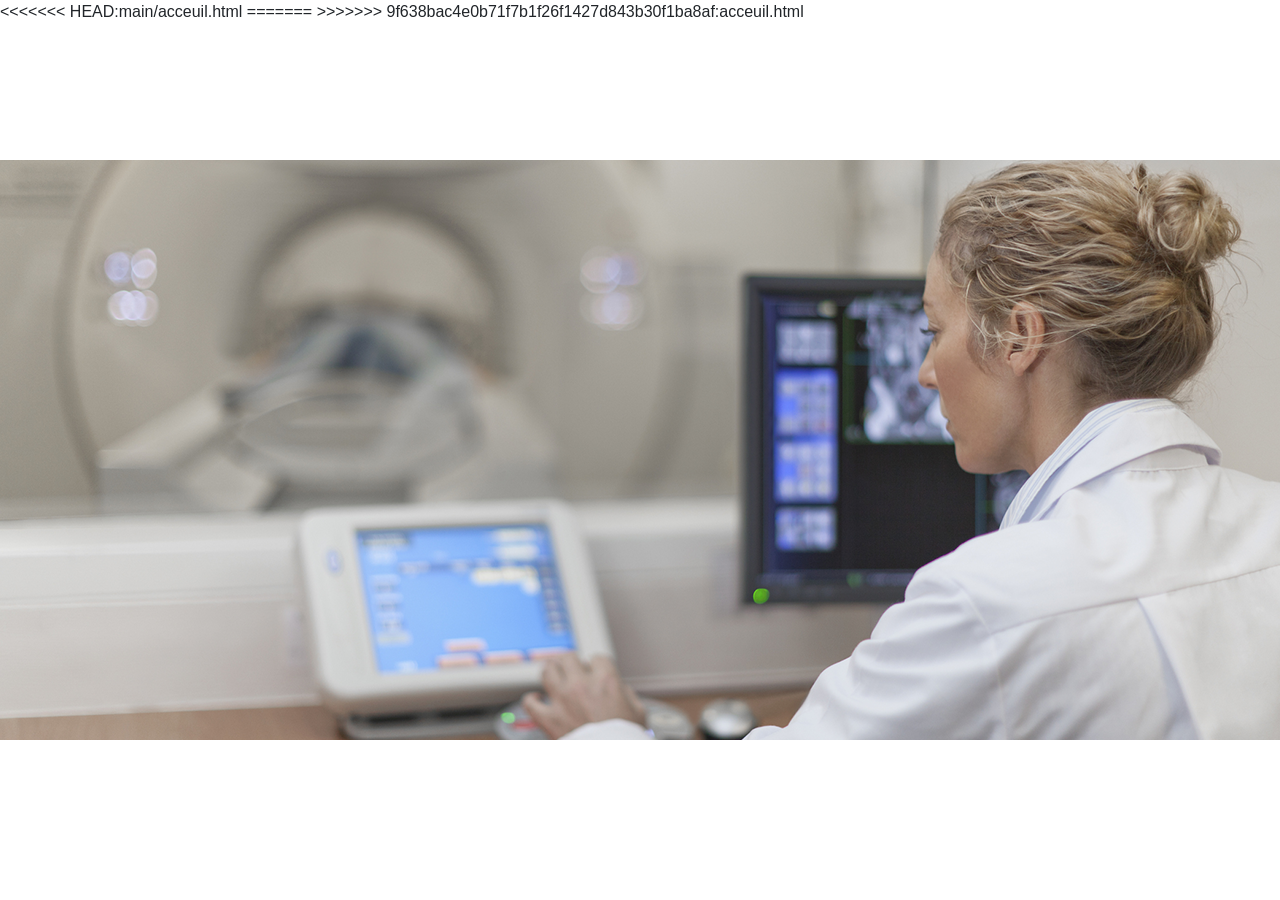
<file: acceuil.html>
<!DOCTYPE html>
<html lang="en">
<head>
    <meta charset="UTF-8">
    <meta name="viewport" content="width=, initial-scale=1.0">
    <meta http-equiv="X-UA-Compatible" content="ie=edge">
    <title>Document</title>
<<<<<<< HEAD:main/acceuil.html
    <link rel="stylesheet" href="../styles/styl1.css">
    <link rel="stylesheet" href="../styles/responsive.css">
=======
    <link rel="stylesheet" href="styles/styl1.css">
    <link rel="stylesheet" href="styles/responsive.css">
    <link rel="stylesheet" href="css/bootstrap.min.css">
>>>>>>> 9f638bac4e0b71f7b1f26f1427d843b30f1ba8af:acceuil.html
</head>
<body>
    <div class="page" >
        <div class="sous-page">
            <header >
                <div class="header">
<<<<<<< HEAD:main/acceuil.html
                    <img class="image0" src="../images/clinique-logo1.png" alt="">
                    <h1 style="margin-bottom: 0px;">CLINIQUE SECUREX</h1>
=======
                    <img class="image0" src="images/logo-clinique3.jpg" alt="">
                        <h1>CLINIQUE SECUREX</h1>
                    <img class="image0" src="images/clinique-logo1.png" alt="" >
>>>>>>> 9f638bac4e0b71f7b1f26f1427d843b30f1ba8af:acceuil.html
                </div>
            </header><hr>
            <main>
                <section class="section-authenti">
                        <div class="authenti">
                            <img class="image"  src="../images/authenti.jpg" alt="">
                            <div class="parent-form">

                                <form class="form" action="">
                                        <label for="" ><h2 class="small">AUTENTIFICATION</h2></label>
                                        <select name="profil" id="">
                                        <option value="">Profil</option>
                                        <optgroup>
                                            <option value="">Utilisateur</option>
                                            <option value="">Admin</option>
                                        </optgroup>
                                    </select>
                                    <input type="text" name="login" placeholder="Veuiller saisir le login" >
                                    <input type="password" name="pass" placeholder="Mot de Passe" >
                                    <input type="submit" value="Se Connecter" style="">     
                                </form>
                            </div>
                        </div>
                </section>
            </main>
            <footer>

            </footer>
        </div>
    </div>
</body>
</html>
</file>
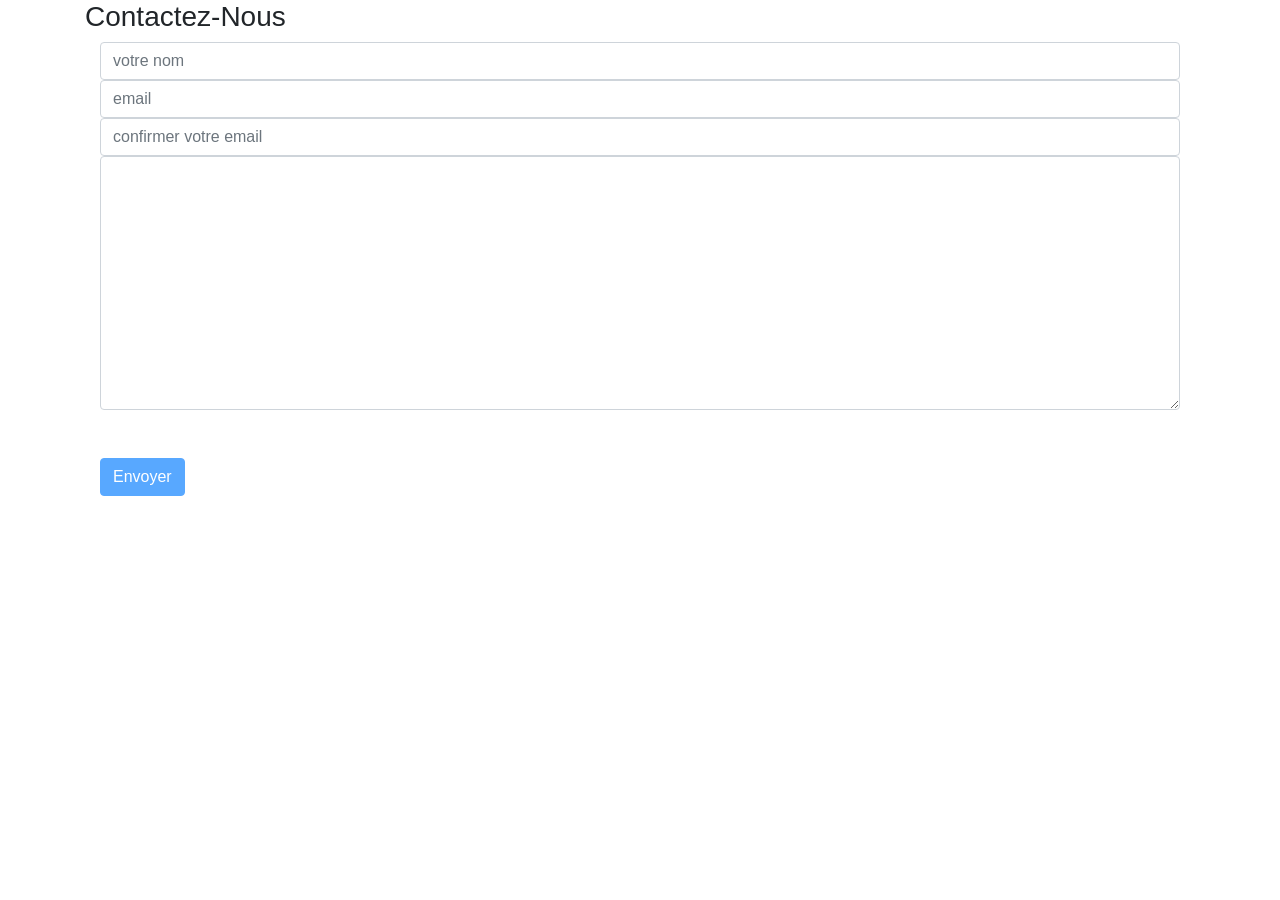
<file: javascript.html>
<!DOCTYPE html>
<html lang="en">
  <head>
    <meta charset="UTF-8" />
    <meta name="viewport" content="width=device-width, initial-scale=1.0" />
    <meta http-equiv="X-UA-Compatible" content="ie=edge" />
    <title>Document</title>
    <link
      rel="stylesheet"
      href="https://stackpath.bootstrapcdn.com/bootstrap/4.3.1/css/bootstrap.min.css"
      integrity="sha384-ggOyR0iXCbMQv3Xipma34MD+dH/1fQ784/j6cY/iJTQUOhcWr7x9JvoRxT2MZw1T"
      crossorigin="anonymous"
    />
    <style>
      .customisation {
        font-size: 1.5rem;
        color: white;
        background: brown;
        border: 2px dotted burlywood;
      }
    </style>
  </head>
  <body>
    <div class="container">
      <div claformulaire_messagess="row my-5">
        <h3>Contactez-Nous</h3>
        <div class="row" id="error"></div>
        <div class="col-12">
          <form action="get" id="message_form" class="form-group" >
            <div>
              <input
                type="text"
                name="nom"
                id="nom"
                placeholder="votre nom"
                class="form-control" 
              />
            </div>
            <div>
              <input
                type="email"
                name="email"
                id="email"
                placeholder="email"
                class="form-control"
                
              />
            </div>
            <div>
              <input
                type="email"
                name="objet"
                id="confirm_email"
                placeholder="confirmer votre email"
                class="form-control"
               
              />
            </div>
            <div>
              <textarea
                formulaire_message
                name="message"
                id="message"
                cols="30"
                rows="10"
                class="form-control"
          
              ></textarea>
            </div>
            <div class="my-5">
              <button type="submit" class="btn btn-primary" disabled='true'>
                Envoyer
              </button>
            </div>
          </form>
        </div>
      </div>
    </div>

    <script
      src="https://code.jquery.com/jquery-3.3.1.slim.min.js"
      integrity="sha384-q8i/X+965DzO0rT7abK41JStQIAqVgRVzpbzo5smXKp4YfRvH+8abtTE1Pi6jizo"
      crossorigin="anonymous">
    </script>
    <script
      src="https://cdnjs.cloudflare.com/ajax/libs/popper.js/1.14.7/umd/popper.min.js"
      integrity="sha384-UO2eT0CpHqdSJQ6hJty5KVphtPhzWj9WO1clHTMGa3JDZwrnQq4sF86dIHNDz0W1"
      crossorigin="anonymous"
    ></script>
    <script
      src="https://stackpath.bootstrapcdn.com/bootstrap/4.3.1/js/bootstrap.min.js"
      integrity="sha384-JjSmVgyd0p3pXB1rRibZUAYoIIy6OrQ6VrjIEaFf/nJGzIxFDsf4x0xIM+B07jRM"
      crossorigin="anonymous"
    ></script>
    <script src="javascript.js"></script>
  </body>
</html>
</file>
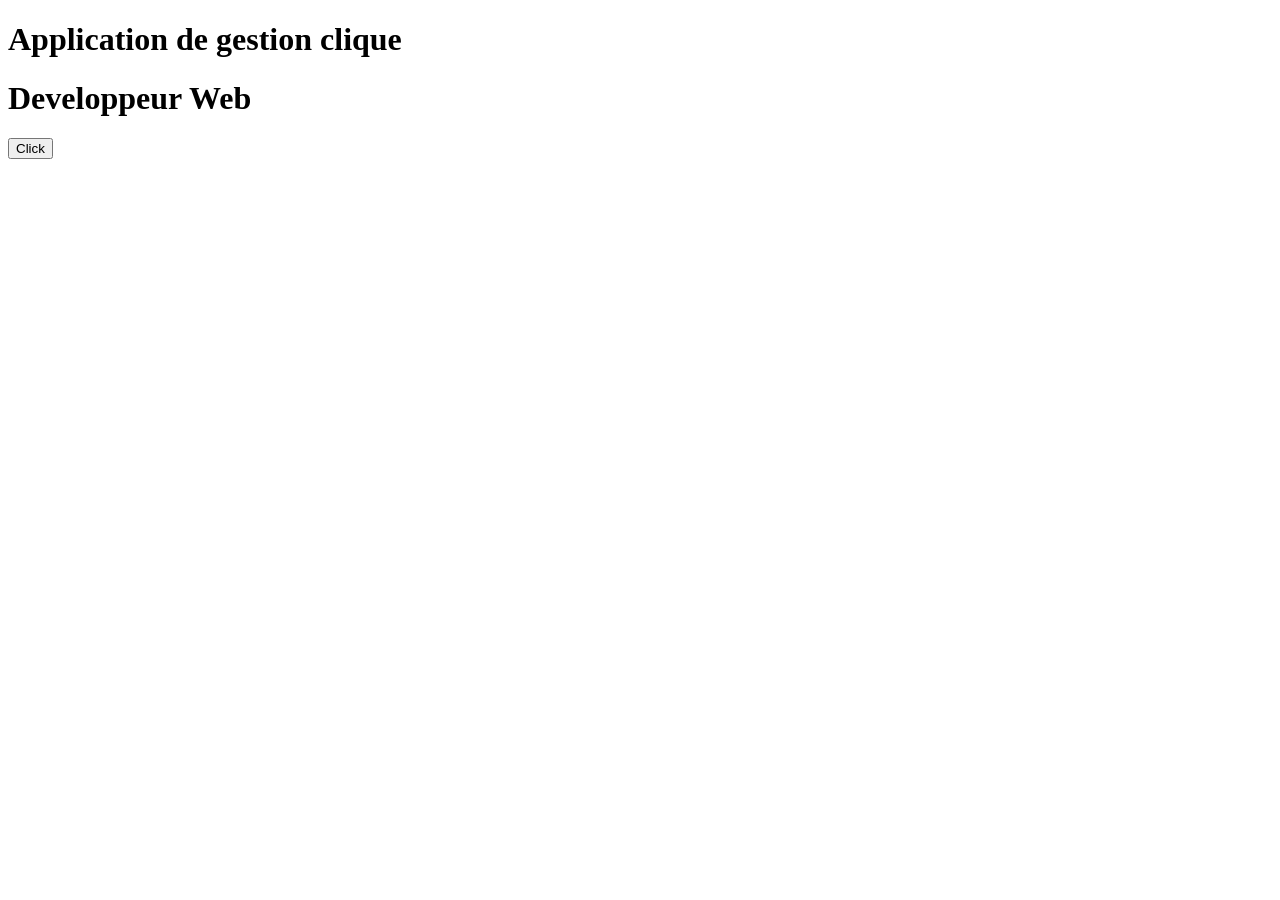
<file: test.html>
<!DOCTYPE html>
<html lang="en">
    <head>
        <meta charset="UTF-8">
        <meta name="viewport" content="width=device-width, initial-scale=1.0">
        <meta http-equiv="X-UA-Compatible" content="ie=edge">
        <title>Document</title>
    </head>
    <body>
        <div id="container">
            <div>
                <h1>Application de gestion clique</h1>
            </div>
            <div>
                <h1>Developpeur Web</h1>
            </div>
            <div>
                <button id="bout1"> Click</button>
            </div>
        </div>
    </body>
</html>
</file>
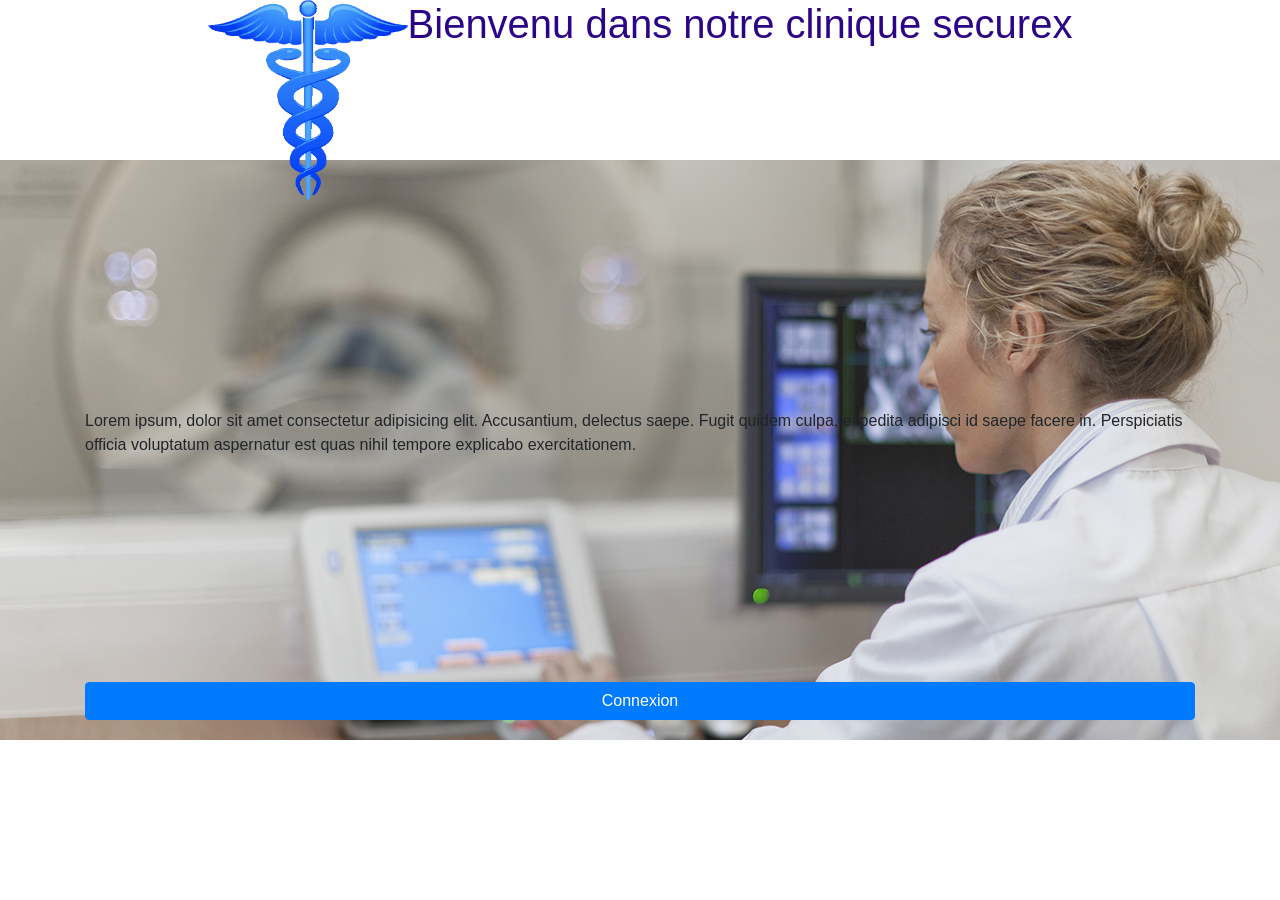
<file: main_html/acceuil.html>
<!DOCTYPE html>
<html lang="en">
<head>
    <meta charset="UTF-8">
    <meta name="viewport" content="width=, initial-scale=1.0">
    <meta http-equiv="X-UA-Compatible" content="ie=edge">
    <title>Document</title>
   <link rel="stylesheet" href="../styles/styl1.css">
    <link rel="stylesheet" href="../styles/responsive.css">
    <link rel="stylesheet" href="../css/bootstrap.min.css">
</head>
<body>
    <div class="page" >
        <div id="info" class="container">
            <div class="d-flex justify-content-center">
                <img src="../images/logo3.png" id="logo" alt="">
                <h1>Bienvenu dans notre clinique <span >securex</span> </h1>
            </div>
            <p>Lorem ipsum, dolor sit amet consectetur adipisicing elit. Accusantium, delectus saepe. Fugit quidem culpa, expedita adipisci id saepe facere in. Perspiciatis officia voluptatum aspernatur est quas nihil tempore explicabo exercitationem.</p>
            <button class="btn btn-primary" id="buton">Connexion</button>
        </div>
        <div class="sous-page" id="sous_page" >
            
            <header >
                <div class="header">
                    <img class="image0" src="../images/logo-clinique3.jpg" alt="">
                        <h1>CLINIQUE SECUREX</h1>
                    <img class="image0" src="../images/clinique-logo1.png" alt="" >
                </div>
            </header><hr>
            <main>
                <section class="section-authenti">
                        <div class="authenti">
                            <!--img class="image"  src="../images/authenti.jpg" alt=""-->
                            <div class="parent-form">

                                <form class="form" action="#" method="POST" id="formulaire">
                                    <div for="" id="error_champ" class="control"><h2 class="small">AUTENTIFICATION</h2></div>
                                    <select name="profil"  >
                                        <option value="" class="form-control">Profil</option>
                                        <optgroup>
                                            <option id="option1" value="0" class="form-control">Utilisateur</option>
                                            <option id="option2" value="1" class="form-control">Admin</option>
                                        </optgroup>
                                    </select>
                                    <div id="slect"></div>
                                    <input type="text" id="login" name="login" class="form-control" placeholder="Veuiller saisir le login" >
                                    <div id="info_login"></div>
                                    <input type="password" id="pass" name="pass" class="form-control" placeholder="Mot de Passe" >
                                    <div id="info_pass"></div>
                                    <input type="submit" value="Se Connecter" style="" class="form-control">     
                                </form>
                            </div>
                        </div>
                </section>
            </main>
            <footer>

            </footer>
        </div>
    </div>
    <script
    src="https://code.jquery.com/jquery-3.3.1.slim.min.js"
    integrity="sha384-q8i/X+965DzO0rT7abK41JStQIAqVgRVzpbzo5smXKp4YfRvH+8abtTE1Pi6jizo"
    crossorigin="anonymous">
  </script>
  <script
    src="https://cdnjs.cloudflare.com/ajax/libs/popper.js/1.14.7/umd/popper.min.js"
    integrity="sha384-UO2eT0CpHqdSJQ6hJty5KVphtPhzWj9WO1clHTMGa3JDZwrnQq4sF86dIHNDz0W1"
    crossorigin="anonymous"></script>
  <script src="../js/bootstrap.min.js"></script>
  <script src="../main_js/acceuil.js"></script>
</body>
</html>
</file>
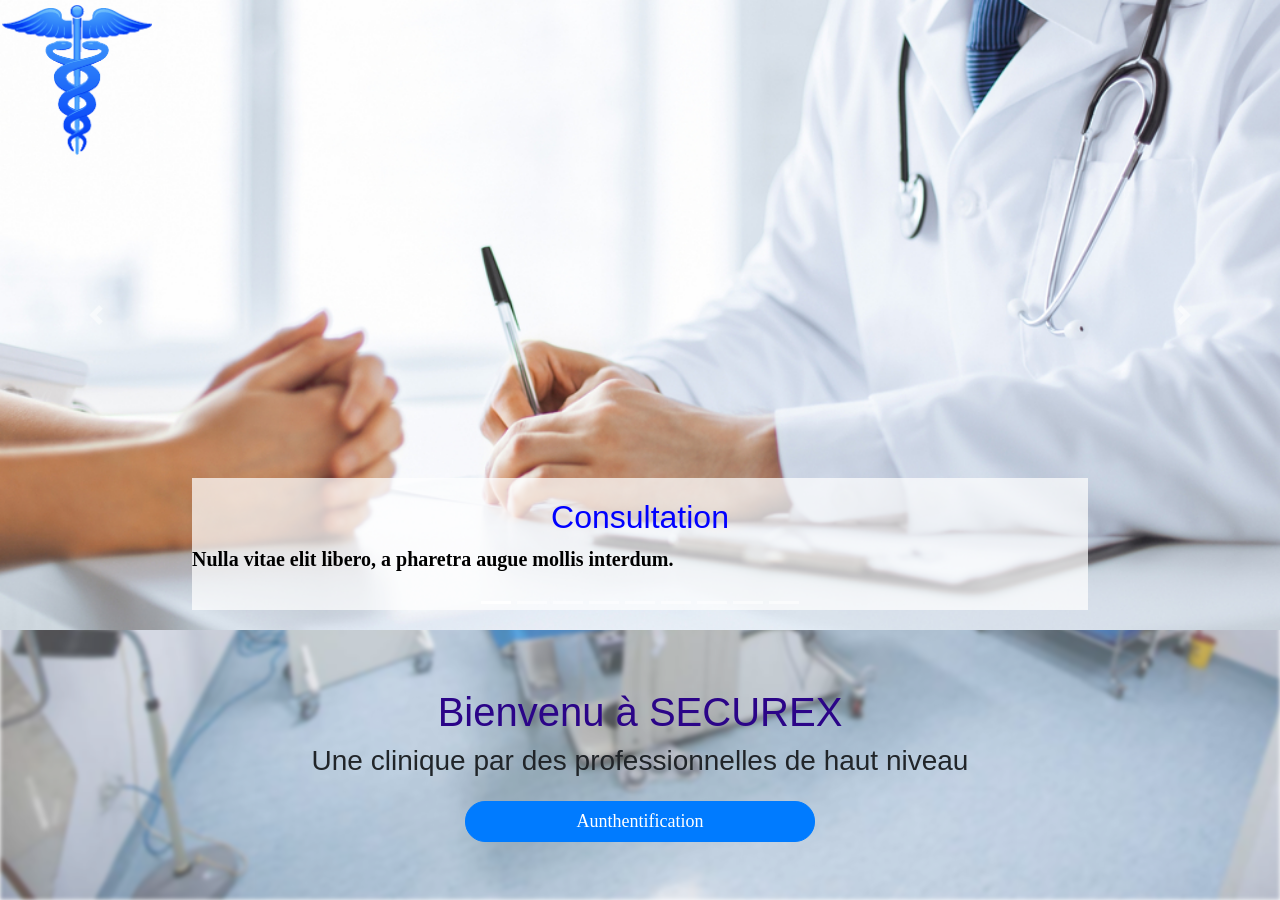
<file: main_html/acceuilLogin.html>
<!DOCTYPE html>
<html lang="en">
<head>
    <meta charset="UTF-8">
    <meta name="viewport" content="width=, initial-scale=1.0">
    <meta http-equiv="X-UA-Compatible" content="ie=edge">
    <title>Clinique Securex</title>
   <link rel="stylesheet" href="../styles/styl1Login.css">
    <link rel="stylesheet" href="../styles/responsive.css">
    <link rel="stylesheet" href="../css/bootstrap.min.css">
    <link rel="stylesheet" href="https://fonts.googleapis.com/css?family=Rancho&effect=shadow-multiple|3d-float|fire-animation">
    <link rel="shortcut icon" type="image/x-icon" href="../images/clinique-logo1.png" />
</head>
<body>
    <div class="page" >
        <div style="overflow: hidden;">
            <div class="font-effect-fire-animation head">
                <img src="../images/logo3.png" class="font-effect-fire-animation" id="logo" alt="">
                <h1 class="h1"><span ></span> </h1>
            </div>
            <div id="carouselExampleCaptions" class="carousel  slide" data-ride="carousel" style="overflow: hidden;">            
                  
              <ol class="carousel-indicators" style="overflow: hidden;">
                    <li data-target="#carouselExampleCaptions" data-slide-to="0" class="active"></li>
                    <li data-target="#carouselExampleCaptions" data-slide-to="1"></li>
                    <li data-target="#carouselExampleCaptions" data-slide-to="2"></li>
                    <li data-target="#carouselExampleCaptions" data-slide-to="3"></li>
                    <li data-target="#carouselExampleCaptions" data-slide-to="4"></li>
                    <li data-target="#carouselExampleCaptions" data-slide-to="5"></li>
                    <li data-target="#carouselExampleCaptions" data-slide-to="6"></li>
                    <li data-target="#carouselExampleCaptions" data-slide-to="7"></li>
                    <li data-target="#carouselExampleCaptions" data-slide-to="8"></li>
                    
                </ol>
              <div class="carousel-inner">
                <div class="carousel-item active" style="overflow: hidden;">
                  <img src="../images/consultation-medicale.jpg" class="d-block w-100" alt="..." >
                  <div class="carousel-caption d-none d-md-block">
                    <h2>Consultation</h2>
                    <p>Nulla vitae elit libero, a pharetra augue mollis interdum.</p>
                  </div>
                </div>
                <div class="carousel-item" style="overflow: hidden;">
                  <img src="../images/radiologie.jpg" class="d-block w-100 img-fluid img-slide" alt="...">
                  <div class="carousel-caption d-none d-md-block">
                    <h2>Service de Radiologie</h2>
                    <p>Lorem ipsum dolor sit amet, consectetur adipiscing elit.</p>
                  </div>
                </div>
                <div class="carousel-item" style="overflow: hidden;">
                  <img src="../images/chirurgie2.jpg" class="d-block w-100 img-fluid img-slide" alt="...">
                  <div class="carousel-caption d-none d-md-block pl-5 pr-5">
                    <h2>Service de Chirurgie</h2>
                    <p>Le service de Chirurgie du Securex a un parcours bien particulier au sein de la clinique. C’est l’une des premières spécialités médicales qui a vu le jour dans les débuts de Securex, compte tenu de  l’accroissement des patients dont la prise en charge requérait un geste chirurgical. Depuis, il n’a  cessé d’évoluer jusqu’à disposer, à ce jour, la un plateau technique moderne et performant pour une bonne prise en charge des patients.
                      Le Service de chirurgie est disponible tous les jours et travaille en étroite collaboration avec le Service de Réanimation et Urgence ainsi que la Stérilisation et le Service de Base. Cette collaboration s’élargie aux services de Radiologique et de Biologique clinique (Laboratoire) afin de pouvoir confirmer les diagnostics établis.
                    </p>
                  </div>
                </div>
                <div class="carousel-item" style="overflow: hidden;">
                    <img src="../images/Cardiologie.jpg" class="d-block w-100 img-fluid img-slide" alt="...">
                    <div class="carousel-caption d-none d-md-block ">
                      <h2>Service Cardiologie</h2>
                      <p>Lorem ipsum dolor sit amet, consectetur adipiscing elit.</p>
                    </div>
                  </div>
                  <div class="carousel-item" style="overflow: hidden;">
                      <img src="../images/anesthesiology.jpg" class="d-block w-100 img-fluid img-slide" alt="...">
                      <div class="carousel-caption d-none d-md-block">
                        <h2>Service d'Anesthesiologie</h2>
                        <p>Lorem ipsum dolor sit amet, consectetur adipiscing elit.</p>
                      </div>
                    </div>
                    <div class="carousel-item" style="overflow: hidden;">
                        <img src="../images/Dermatologie.jpg" class="d-block w-100 img-fluid img-slide" alt="...">
                        <div class="carousel-caption d-none d-md-block">
                          <h2>Service de Dermatologie</h2>
                          <p>Lorem ipsum dolor sit amet, consectetur adipiscing elit.</p>
                        </div>
                      </div>
                      <div class="carousel-item" style="overflow: hidden;">
                          <img src="../images/hematologie.jpg" class="d-block w-100 img-fluid img-slide" alt="...">
                          <div class="carousel-caption d-none d-md-block">
                            <h2>Service Hematologie</h2>
                            <p>Lorem ipsum dolor sit amet, consectetur adipiscing elit.</p>
                          </div>
                        </div>
                        <div class="carousel-item" style="overflow: hidden;">
                            <img src="../images/pediatrie.jpg" class="d-block w-100 img-fluid img-slide" alt="...">
                            <div class="carousel-caption d-none d-md-block">
                              <h2>Service Pediatrie</h2>
                              <p>Lorem ipsum dolor sit amet, consectetur adipiscing elit.</p>
                            </div>
                          </div>
              </div>
              <a class="carousel-control-prev" href="#carouselExampleCaptions" role="button" data-slide="prev">
                <span class="carousel-control-prev-icon" aria-hidden="true"></span>
                <span class="sr-only">Previous</span>
              </a>
              <a class="carousel-control-next" href="#carouselExampleCaptions" role="button" data-slide="next">
                <span class="carousel-control-next-icon" aria-hidden="true"></span>
                <span class="sr-only">Next</span>
              </a>
            </div>
            </div>
            <div id="parent_info">
              <div id="info" class="container d-flex justify-content-center">     
                  <h1 class="font-effect-fire-animation">Bienvenu à SECUREX</h1>
                  <h3 class="font-effect-3d-float">Une clinique par des professionnelles de haut niveau</h3>
                  <p></p>
                  <button type="button" class="btn btn-primary" data-toggle="modal" data-target="#exampleModal" id="buton" type="button">
                    Aunthentification
                  </button>
              </div>
            </div>
                <div class="modal fade" id="exampleModal" tabindex="-1" role="dialog" aria-labelledby="exampleModalLabel" aria-hidden="true">
                    <div class="modal-dialog" role="document">
                      <div class="modal-content">
                        <div class="modal-header">
                            <header >
                                <div class="header">
                                    <img class="image0 " src="../images/logo-clinique3.jpg" alt="">
                                        <h1>SECUREX</h1>
                                    <img class="image0" src="../images/clinique-logo1.png" alt="" >
                                </div>
                            </header><hr>
                          <button type="button" class="close" data-dismiss="modal" aria-label="Close">
                            <span aria-hidden="true">&times;</span>
                          </button>
                        </div>
                        <div class="modal-body">
                            <div class="sous-page" id="sous_page" >
                                
                                <main>
                                    <section class="section-authenti">
                                            <div class="authenti">
                                                <!--img class="image"  src="../images/authenti.jpg" alt=""-->
                                                <div class="parent-form">
                    
                                                    <form class="form" action="../php/valid.php" method="POST" id="formulaire1">              
                                                        <select name="profil" style="border-radius: 10px;" >
                                                            <option value="" class="form-control">Profil</option>
                                                            <optgroup>
                                                                <option id="option1" value="0" class="form-control">Utilisateur</option>
                                                                <option id="option2" value="1" class="form-control">Admin</option>
                                                            </optgroup>
                                                        </select>
                                                        <div id="slect"></div>
                                                        <input type="text" id="login" name="login" class="form-control" placeholder="Veuiller saisir le login" style="border-radius: 10px;">
                                                        <div id="info_login"></div>
                                                        <input type="password" id="pass" name="pass" class="form-control" placeholder="Mot de Passe" style="border-radius: 10px;">
                                                        <div id="info_pass"></div>
                                                        <div><input type="checkbox"> Se souvenir de moi </div>   
                                                        
                                                      </form>
                                                </div>
                                            </div>
                                    </section>
                                  </main>
                                  <footer>
                      
                                  </footer>
                              </div>
                        </div>
                        <div class="modal-footer">
                          <div style="position:absolute; left: 10px;"><a href="initPassword.php" >Mot de passe oublié ?</a></div>
                          <button type="button" class="btn btn-secondary" data-dismiss="modal">Close</button>
                          <button type="submit" id="formulaire" class="btn btn-primary">Connection</button>
                        </div>
                      </div>
                    </div>
                  </div>
    </div>
    <script
    src="https://code.jquery.com/jquery-3.3.1.slim.min.js"
    integrity="sha384-q8i/X+965DzO0rT7abK41JStQIAqVgRVzpbzo5smXKp4YfRvH+8abtTE1Pi6jizo"
    crossorigin="anonymous">
  </script>
  <script
    src="https://cdnjs.cloudflare.com/ajax/libs/popper.js/1.14.7/umd/popper.min.js"
    integrity="sha384-UO2eT0CpHqdSJQ6hJty5KVphtPhzWj9WO1clHTMGa3JDZwrnQq4sF86dIHNDz0W1"
    crossorigin="anonymous"></script>
  <script src="../js/bootstrap.min.js"></script>
  <script src="../main_js/acceuilLogin.js"></script>
</body>
</html>
</file>
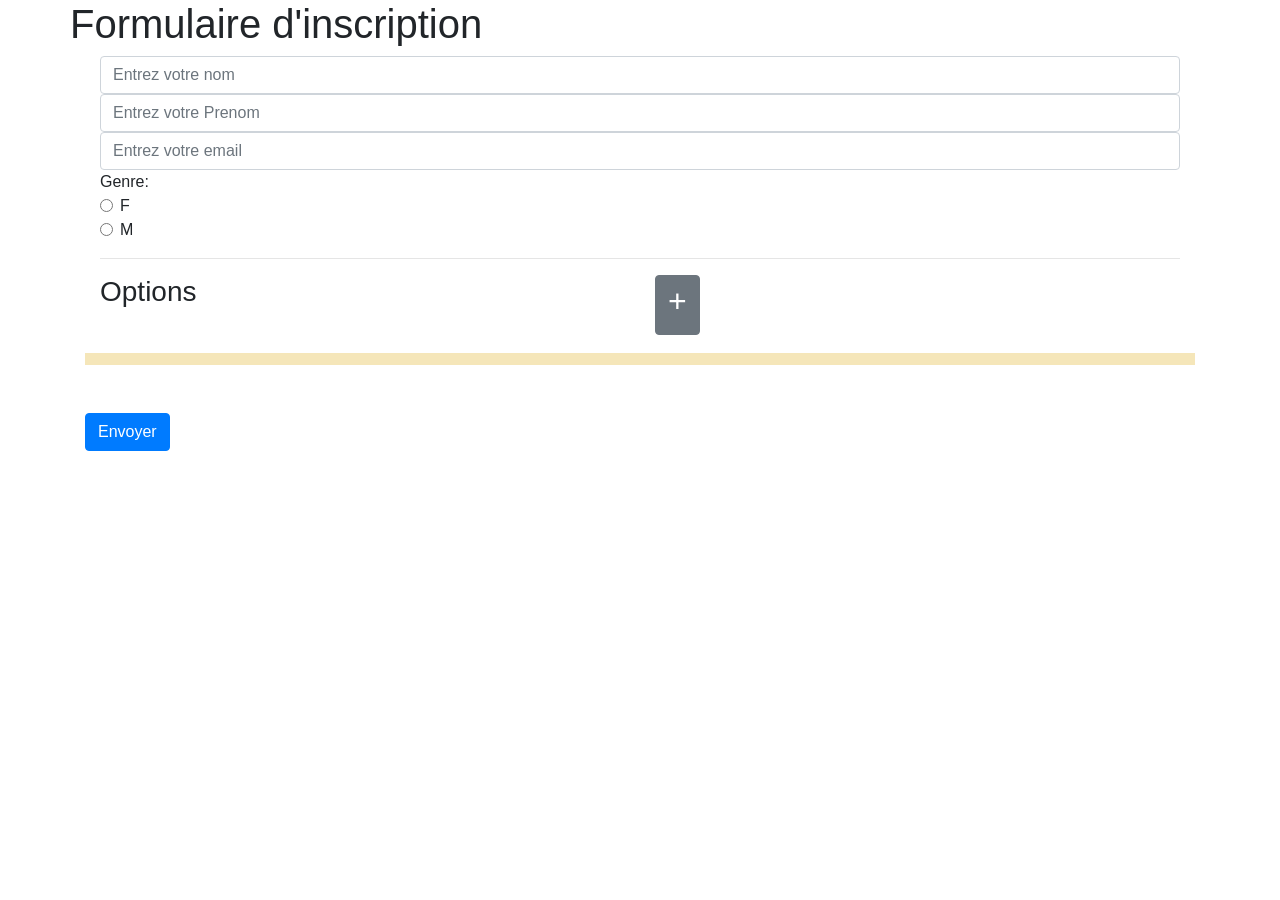
<file: main_html/formulaire.html>
<!DOCTYPE html>
<html lang="en">
  <head>
    <meta charset="UTF-8" />
    <meta name="viewport" content="width=device-width, initial-scale=1.0" />
    <meta http-equiv="X-UA-Compatible" content="ie=edge" />
    <title>Document</title>
    <link
      rel="stylesheet"
      href="https://stackpath.bootstrapcdn.com/bootstrap/4.3.1/css/bootstrap.min.css"
      integrity="sha384-ggOyR0iXCbMQv3Xipma34MD+dH/1fQ784/j6cY/iJTQUOhcWr7x9JvoRxT2MZw1T"
      crossorigin="anonymous"
    />
    <style>
      div#conteneur {
        background: #f5e6b9;
        min-height: 12px;
        min-width: 100%;
        margin-top: 2vh;
      }
    </style>
  </head>
  <body>
    <div class="container">
      <div class="row"><h1 class="title">Formulaire d'inscription</h1></div>
      <div id="error"></div>
      <div class="container">
        <form action="#" id="formulaire" class="form-group">
          <div id="pseudo_inscription">
            <div class="row">
              <div class="col-12">
                <input
                  type="text"
                  name="nom"
                  placeholder="Entrez votre nom"
                  id="nom"
                  class="form-control"
                />
              </div>
              <div class="col-12">
                <input
                  type="text"
                  name="prenom"
                  placeholder="Entrez votre Prenom"
                  id="prenom"
                  class="form-control"
                />
              </div>
              <div class="col-12">
                <input
                  type="email"
                  name="email"
                  placeholder="Entrez votre email"
                  id="email"
                  class="form-control"
                />
              </div>
              <div class="col-12">
                Genre:
                <div class="form-check">
                  <input
                    class="form-check-input"
                    type="radio"
                    name="genre"
                    id="genreF"
                    value="0"
                  />
                  <label class="form-check-label" for="genreF">
                    F
                  </label>
                </div>
                <div class="form-check">
                  <input
                    class="form-check-input"
                    type="radio"
                    name="genre"
                    id="genreM"
                    value="1"
                  />
                  <label class="form-check-label" for="genreM">M </label>
                </div>
              </div>
            </div>
            <hr />
            <div class="row">
              <div class="col-6"><h3>Options</h3></div>
              <div class="col-6">
                <button type="button" id="ajout" class="btn btn-secondary">
                  <h2>+</h2>
                </button>
              </div>
              <div id="conteneur" class="col-12"></div>
            </div>
            <div class="row mt-5">
              <button type="submit" class="btn btn-primary">Envoyer</button>
            </div>
          </div>
        </form>
      </div>
    </div>
    <!--script src="index.js"></script-->
  </body>
</html>
</file>
<file: styles/styl1.css>
body{
    background-image: url('../images/font1.jpg');
    background-position: center;
    background-attachment: fixed;
    background-repeat: no-repeat;
    margin: 0;
    padding: 0;
}
.page{
    margin: 0;
    padding: 0; 
   width: 100%;
    height: 100%;
    background-repeat: no-repeat;
    display: flex;
        flex-direction: column;
        align-content: center;  
        align-items: center;
}
#info{
    height: 80vh;
    width: auto;
    display: flex;
    flex-direction: column;
    align-content: flex-end;  
    justify-content: space-between;
}
#logo{
    height: 200px;
    width: 200px;
}
.sous-page{
    height: 85%;
    width: 60%;
    background-color: rgba(255, 255, 255, 0.623);
    border: 4px solid #ffffff93;
    border-radius: 10px 10px;
    margin: auto;
    display: none;
}
header{
    height: 15%;
    width: 100%;
    margin-bottom: 10px;
    background-color: white;
}
.header{
    display: flex;
    position: relative;
    justify-content: space-between;
    flex-wrap: nowrap;
    background-color: white;
}
.image0{
    width: 70px;
    height: 70px;
}
h1{
    margin-bottom: 0px;
}

.section-authenti{
    height: 84%;
    
}
.authenti{
    background-image: url('../images/authenti.jpg');
    opacity: 0.7;
    width: 100%;
    height: 100%;
    display: flex;
    flex-direction: column;  
    align-items: center;
    justify-content: space-between;
    
    overflow: hidden;
    border-radius: 10px 10px;
    
}
h1{
    text-align: center;
    color: rgb(43, 4, 136);
    }
    h2{
        text-align-last: center;
        color: white;
    }
.image{
    padding: 0;
    margin: 0;
    width: 50%;
    height: 100%;
    display: inline-block;
    position: relative;
    overflow: hidden;
    /*background-position: center;*/
}
.parent-form{
    margin-top: 10px;
    margin-bottom: 10px;
    width: 50%;
    height: 65vh;
}
.form{
        height: 100%;
        display: flex;
        flex-direction: column;  
        align-items: center;
        justify-content: space-between;
        font-family: 'Times New Roman', Times, serif;
        font-size: 18px;
    }
.form>input[type="text"],input[type="password"]{
    width: 80%;
    height: 35px;
    
    font-family: 'Times New Roman', Times, serif;
    font-size: 18px;
}
select, option, optgroup{
    width: 80%;
    height: 35px;
    margin: auto;
    font-family: 'Times New Roman', Times, serif;
    font-size: 18px;
}
.form>input[type="submit"]{
    width: 60%;
    height: 40px;
    background-color: rgb(43, 4, 136);
    color: white;
    border-radius: 10px 10px;
    font-family: 'Times New Roman', Times, serif;
    font-size: 18px;
}
form>input[type="submit"]:hover{
    cursor: pointer;
    background-color: rgb(255, 81, 0);
}
.cacher{
    display: none;
}
.afficher{
    display: hidden;
}
</file>
<file: styles/responsive.css>
@media all and (min-width: 1200px) {
    /* col-lg  */
    

}

@media all and (min-width: 768px) and (max-width: 979px) {
    /* col-md */
    body{
        margin: 0;
        padding: 0;
    }
    .sous-page{
        height: 80%;
        width: 80%;
    }
    .header h1{
        font-size: 16px;
        
    }
    h2{
            font-size: 14px;
        color: white;
        }
    
    .parent-form{
        
        width: 100%;
    }
    .form{
        position: center;
    }

    .image0{
        width: 60px;
        height: 60px;
    }
    .authenti{
        display: hidden;
        background-image: url('../images/authenti.jpg');    }
    .image{
        display: none;
    }
}

@media all and (max-width: 767px) {
    /* col-sm */
    /* HEADER  */
    body{
        margin: 0;
        padding: 0;
    }

    .sous-page{
        height: 80%;
        width: 80%;
    }
    .header h1{
        font-size: 16px;
        
    }
    h2{
            font-size: 14px;
            color: white;
    }
    
    .parent-form{
        
        width: 100%;
    }
    .form{
        position: center;
    }
    .image0{
        width: 50px;
        height: 50px;
    }
    .authenti{
        background-image: url('../images/authenti.jpg');
    }
    .image{
        display: none;
    }
    .form>input[type="text"],input[type="password"]{
        width: 50%;
    }
    select, option, optgroup{
        margin-bottom: 2em;
        width: 54%;
    }
    .form>input[type="submit"]{
        width: 40%;
    }
}

@media all and (max-width: 521px) {
    /* col-xs*/
    body{
        margin: 0;
        padding: 0;
    }
    .sous-page{
        height: 80%;
        width: 80%;
    }
    .header h1{
        font-size: 16px;
        
    }
     h2{
            font-size: 14px;
            color: white;
    }
    .authenti{
        background-image: url('../images/authenti.jpg');
    }
    .image{
        display: none;
    }
    .parent-form{
       
        width: 100%;
    }
    .form{
        position: center;
    }
    .image0{
        width: 40px;
        height: 40px;
    }
    .form>input[type="text"],input[type="password"]{
        width: 50%;
    }
    select, option, optgroup{
        margin-bottom: 2em;
        width: 54%;
    }
    .form>input[type="submit"]{
        width: 40%;
    }
}
</file>
<file: styles/styl1Login.css>
body{
    
    background-position: center;
    background-attachment: fixed;
    background-repeat: no-repeat;
    margin: 0;
    padding: 0;
}
/*body {
    position: absolute;
            top: 0; bottom: 0; left: 0; right: 0;
            height: 100%;
        margin:0;
        padding:0;
        background-size: 100% ;
        width:100%;  
        color:black;
    }*/
    body:before {
            content: "";
            position: fixed;
            height: 100%; width: 100%;
            background-image: url('../images/font9.jpg');
            background-size: cover;
            z-index: -1; /* Keep the background behind the content */     
            -webkit-filter: blur(2px);
        -webkit-background-size: cover; /* pour Chrome et Safari */
        -moz-background-size: cover; /* pour Firefox */
        -o-background-size: cover; /* pour Opera */
        background-size: cover; /* version standardisée */
        }
.page{
    margin: 0;
    padding: 0; 
   width: 100%;
    height: 100%;
    background-repeat: no-repeat;
    /*display: flex;
        flex-direction: column;
        align-content: center;  
        align-items: center;*/
}
.head{
    position: absolute;
    top: 5px;
    left: 2px;
   z-index: 10;
}
#carouselExampleCaptions {
    height: 70vh;
}
.carousel-inner{
    height: 100%;
}
.carousel-item{
    padding: 0;
    margin: 0;
    height: 100%;
    display: inline-block;
    position: relative;
    overflow: hidden;
}
.carousel-caption{
    background-color: rgba(255, 255, 255, 0.714);
}
.img_slide{
    padding: 0;
    margin: 0;
    height: auto;
    display: inline-block;
    position: relative;
    overflow: hidden;
}
#parent_info{
    height: 30vh;
    width: 100%;
    background-color: rgba(255, 255, 255, 0.315);
}
#info{
    height: 100%;
    width: 60vw;
    display: flex;
    flex-direction: column;
    align-content: center;
    align-items: center; 
}
#logo{
    height: 150px;
    width: 150px;
}
.h1{
    margin-bottom: 0px;
    color: blue;
    bottom: 0px;
    font-family: 'Trebuchet MS', 'Lucida Sans Unicode', 'Lucida Grande', 'Lucida Sans', Arial, sans-serif;
    font-weight: bold;
    
}
#buton{
    width: 350px;
    height: auto;
    border-radius: 20px;
    font-size: 18px;
    font-family: Cambria, Cochin, Georgia, Times, 'Times New Roman', serif;
}
.sous-page{
    height: auto;
    background-color: rgba(255, 255, 255, 0.623);
    margin: auto;
}
header{
    height: 15%;
    width: 100%;
    margin-bottom: 10px;
    background-color: white;
}
.header{
    display: flex;
    position: relative;
    justify-content: space-between;
    flex-wrap: nowrap;
    background-color: white;
}
.image0{
    width: 70px;
    height: 70px;
}
h1{
    margin-bottom: 0px;
}

.section-authenti{
    height: 84%;
    border-top-right-radius: 50%;
}
.authenti{
    border-top-right-radius: 50%;
    background-image: url('../images/authenti.jpg');
    opacity: 0.7;
    width: 100%;
    height: 100%;
    display: flex;
    flex-direction: column;  
    align-items: center;
    justify-content: space-between;
    
    overflow: hidden;
    border-radius: 10px 10px;
    
}
h1{
    text-align: center;
    color: rgb(43, 4, 136);
    }
    h2{
        font-weight: bolder;
        color: blue;
    }
    p{
        font-family: Georgia, 'Times New Roman', Times, serif;
        font-size: 20px;
        text-align: justify;
        color: black;
        font-weight: bolder;
    }
   
.image{
    padding: 0;
    margin: 0;
    width: 100%;
    height: 100%;
    display: inline-block;
    position: relative;
    overflow: hidden;
    /*background-position: center;*/
}
.parent-form{
    border-top-right-radius: 50%;
    margin-top: 10px;
    margin-bottom: 10px;
    width: 100%;
    height: 40vh;
}
.form{
        width: 100%;
        height: 100%;
        display: flex;
        flex-direction: column;  
        align-items: center;
        
        justify-content: space-between;
        font-family: 'Times New Roman', Times, serif;
        font-size: 18px;
    }
.form>input[type="text"],input[type="password"]{
    width: 80%;
    height: 35px;
    
    font-family: 'Times New Roman', Times, serif;
    font-size: 18px;
}
select, option, optgroup{
    width: 80%;
    height: 35px;
    margin: auto;
    font-family: 'Times New Roman', Times, serif;
    font-size: 18px;
}
.form>input[type="submit"]{
    width: 70%;
    height: 42px;
    background-color: rgb(43, 4, 136);
    color: white;
    border-radius: 10px 10px;
    font-family: 'Times New Roman', Times, serif;
    font-size: 18px;
}
form>input[type="submit"]:hover{
    cursor: pointer;
    background-color: rgb(255, 81, 0);
}
.cacher{
    display: none;
}
.afficher{
    display: block;
}
</file>
